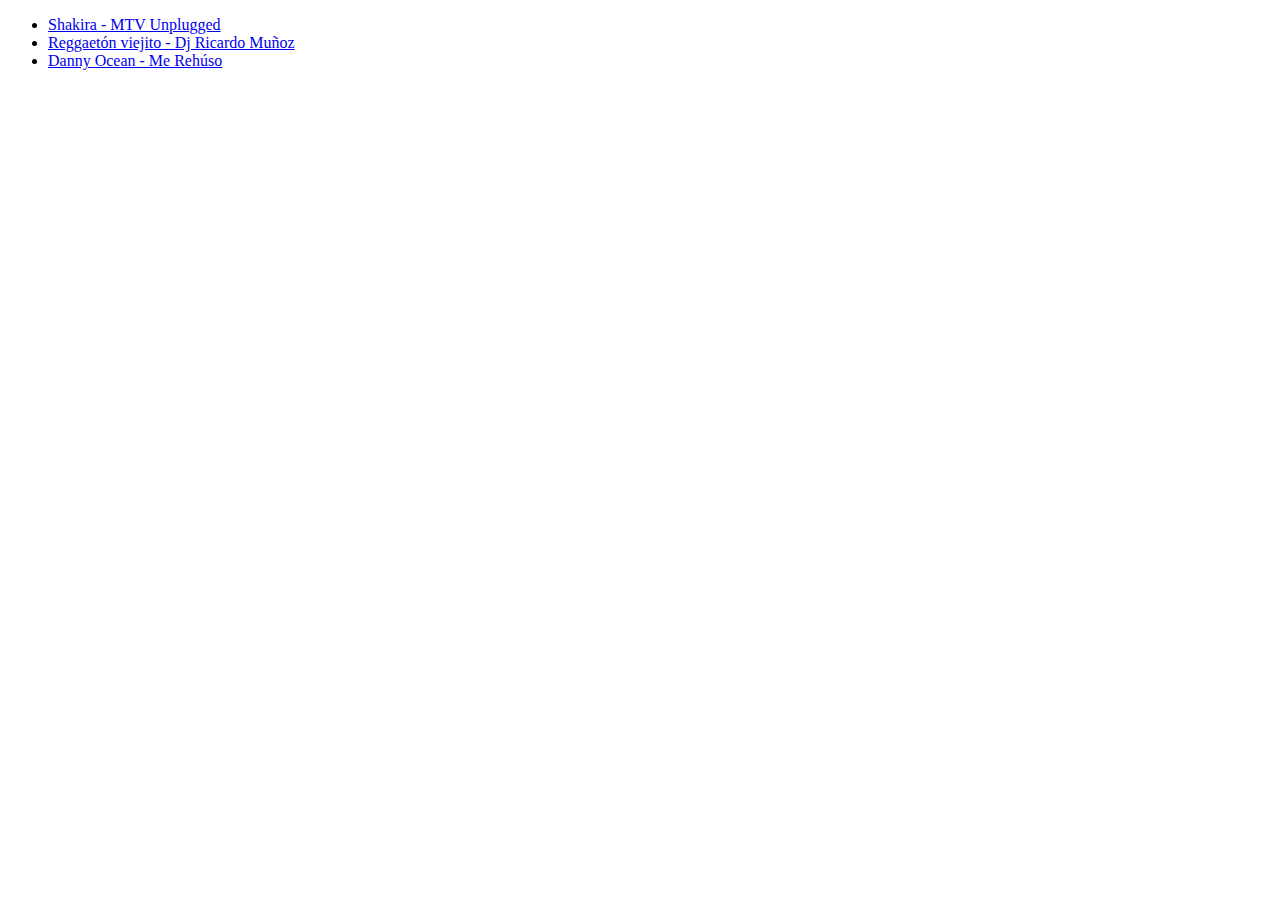
<file: index.html>
<!DOCTYPE html>
<html lang="en">
    <head>
        <meta charset="UTF-8">
        <meta http-equiv="X-UA-Compatible" content="IE=edge">
        <meta name="viewport" content="width=device-width, initial-scale=1.0">
        <title>Ejercicio de introduccion a Html en openBootcamp</title>
    </head>
    <body>
        <!-- Este es mi primer comentario de dos líneas
                                                        Aprendiendo a documentar mi código con OpenBootcamp -->

        <div>
            <ul>
                <li><a href="https://www.youtube.com/watch?v=tN6M3ZbBL3I">Shakira - MTV Unplugged</a></li>
                <li><a href="https://www.youtube.com/watch?v=IWcswwIGejg&t=2175s">Reggaetón viejito - Dj Ricardo Muñoz</a></li>
                <li><a href="https://www.youtube.com/watch?v=aDCcLQto5BM">Danny Ocean - Me Rehúso</a></li>
            </ul>
        </div>


    </body>
</html>
</file>
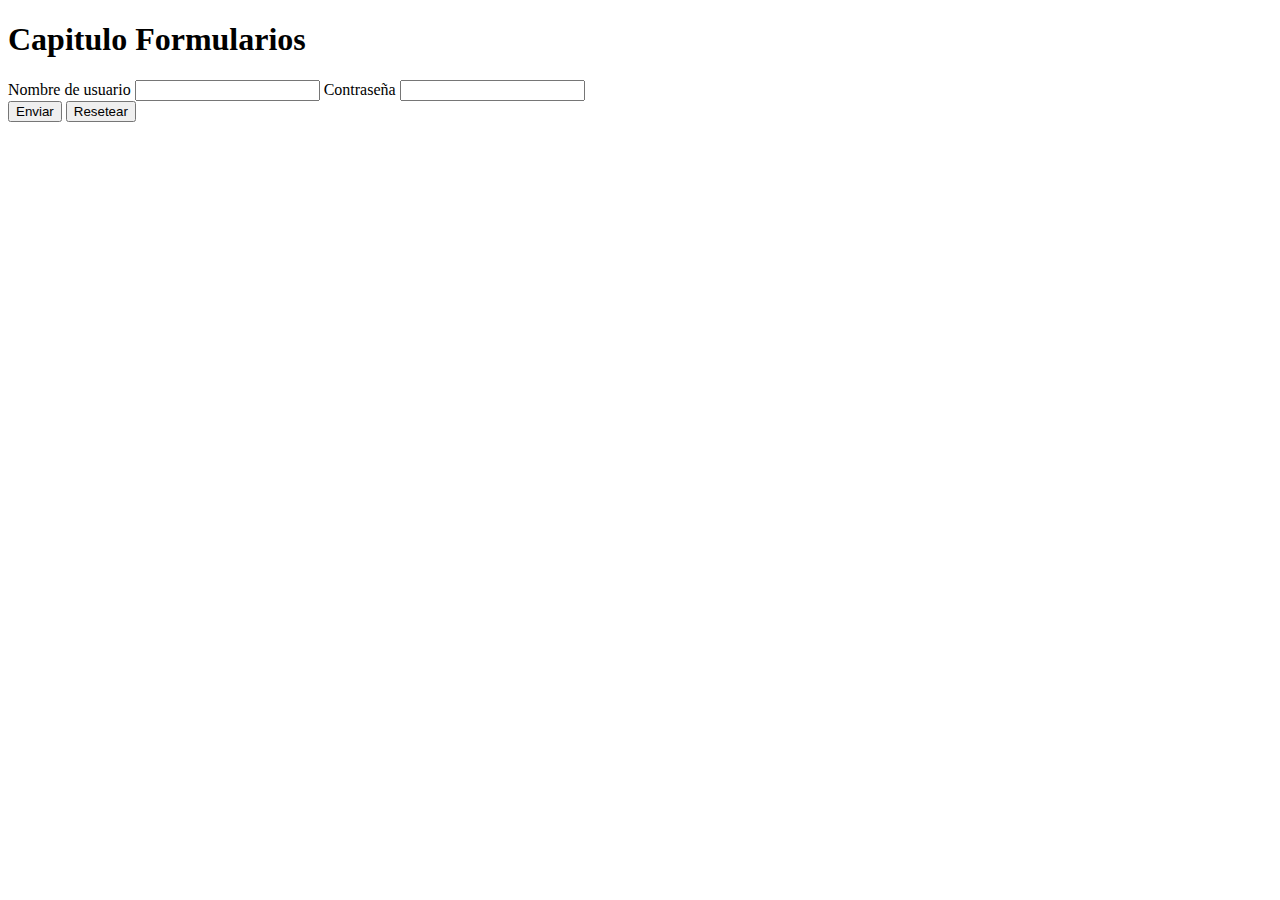
<file: 02-Forms-Tables/Formularios.html>
<!DOCTYPE html>
<html lang="en">
    <head>
        <meta charset="UTF-8">
        <meta http-equiv="X-UA-Compatible" content="IE=edge">
        <meta name="viewport" content="width=device-width, initial-scale=1.0">
        <title>Aprendiendo Formularios</title>
    </head>
    <body>
        <h1>Capitulo Formularios</h1>

        <div>
            <form action="">
                <div>
                    <label for="user">Nombre de usuario</label>
                    <input type="text" name="user" id="user" required>
                    <label for="pass">Contraseña</label>
                    <input type="password" name="pass" id="pass" required>

                </div>
                <div>
                    <button type="submit">Enviar</button>
                    <button type="reset">Resetear</button>
                </div>
            </form>
        </div>

    </body>
</html>
</file>
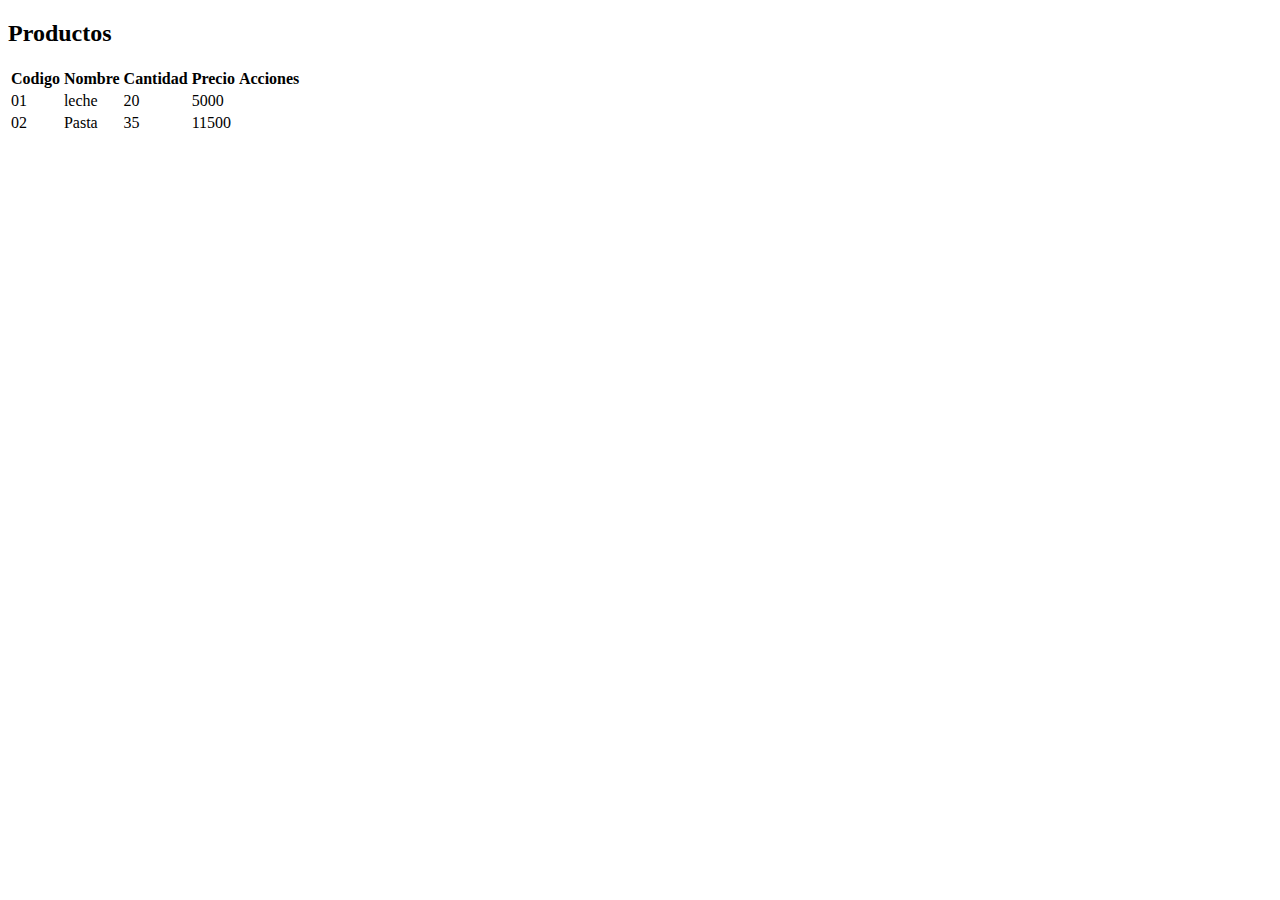
<file: 02-Forms-Tables/tablas.html>
<!DOCTYPE html>
<html lang="es">
    <head>
        <meta charset="UTF-8">
        <meta http-equiv="X-UA-Compatible" content="IE=edge">
        <meta name="viewport" content="width=device-width, initial-scale=1.0">
        <title>Aprendiendo tablas</title>
    </head>
    <body>
        <h2>Productos</h2>
        <table>
            <tr>
                <th>Codigo</th>
                <th>Nombre</th>
                <th>Cantidad</th>
                <th>Precio</th>
                <th>Acciones</th>
                <!-- encabezados de la tabla -->
            </tr>
            <tr>
                <td>01</td>
                <!-- se agrega la informacion de la tabla -->
                <td>leche</td>
                <td>20</td>
                <td>5000</td>
                <td></td>
            </tr>
            <tr>
                <td>02</td>
                <td>Pasta</td>
                <td>35</td>
                <td>11500</td>
                <td></td>
            </tr>

        </table>
    </body>
</html>
</file>
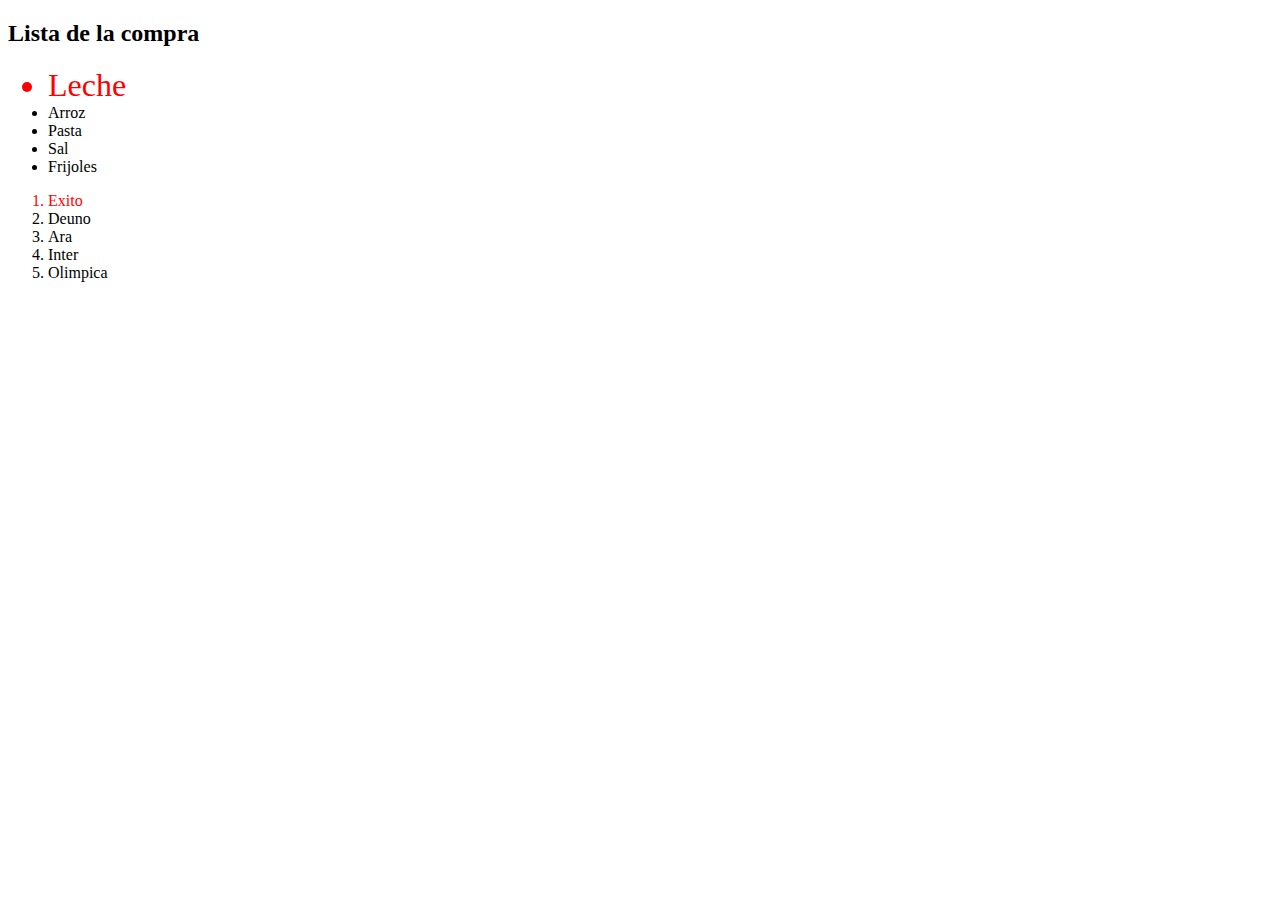
<file: 04-intro-css/ejercicio_selectores.html>
<!DOCTYPE html>
<html lang="en">

<head>
    <meta charset="UTF-8">
    <meta http-equiv="X-UA-Compatible" content="IE=edge">
    <meta name="viewport" content="width=device-width, initial-scale=1.0">
    <title>Ganando precisión con los selectores en CSS</title>
    <link rel="stylesheet" href="../04-intro-css/css/ejercicio.css">
</head>

<body>
    <section>
        <h2 id="titulo" class="encabezado">Lista de la compra</h2>
        <div>
            <ul>
                <li id="elemento1">Leche</li>
                <li id="elemento2">Arroz</li>
                <li id="elemento3">Pasta</li>
                <li id="elemento4">Sal</li>
                <li id="elemento5">Frijoles</li>
            </ul>
        </div>
        <div>
            <ol>
                <li id="primero">Exito</li>
                <li id="segundo">Deuno</li>
                <li id="tercero">Ara</li>
                <li id="cuatro">Inter</li>
                <li id="quinto">Olimpica</li>
            </ol>
        </div>
    </section>
</body>

</html>
</file>
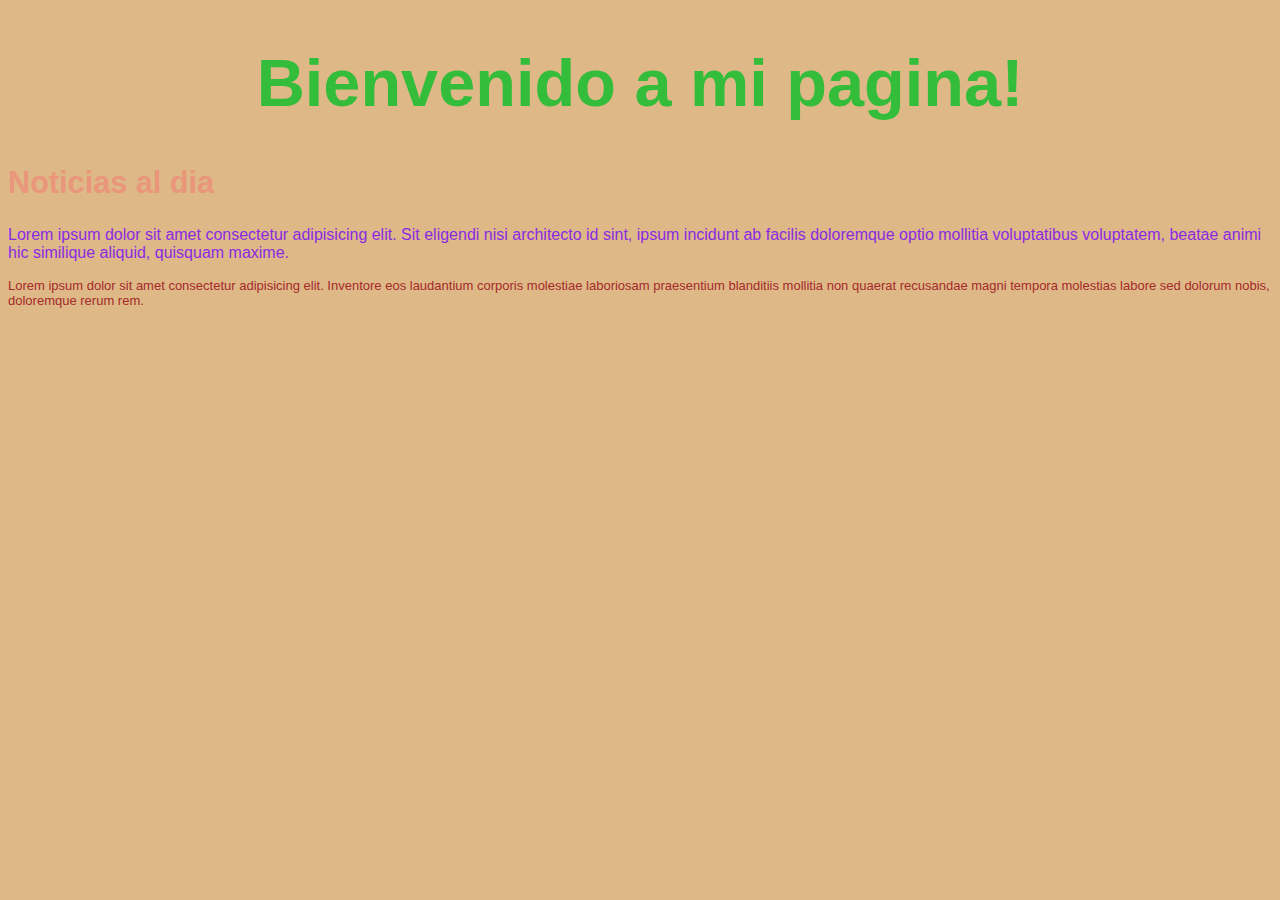
<file: 04-intro-css/intro-css.html>
<!DOCTYPE html>
<html lang="es">

<head>
    <meta charset="UTF-8">
    <meta http-equiv="X-UA-Compatible" content="IE=edge">
    <meta name="viewport" content="width=device-width, initial-scale=1.0">
    <title>Aprendiendo css</title>
    <link rel="stylesheet" href="../04-intro-css/css/estilos.css">
</head>

<body>
    <h1>Bienvenido a mi pagina!</h1>
    <h2 class="titulo">Noticias al dia </h2>
    <p id="primera">Lorem ipsum dolor sit amet consectetur adipisicing elit. Sit eligendi nisi architecto id sint,
        ipsum incidunt ab
        facilis doloremque optio mollitia voluptatibus voluptatem, beatae animi hic similique aliquid, quisquam maxime.
    </p>
    <p id="segunda">Lorem ipsum dolor sit amet consectetur adipisicing elit. Inventore eos laudantium corporis
        molestiae laboriosam
        praesentium blanditiis mollitia non quaerat recusandae magni tempora molestias labore sed dolorum nobis,
        doloremque rerum rem.</p>
</body>

</html>
</file>
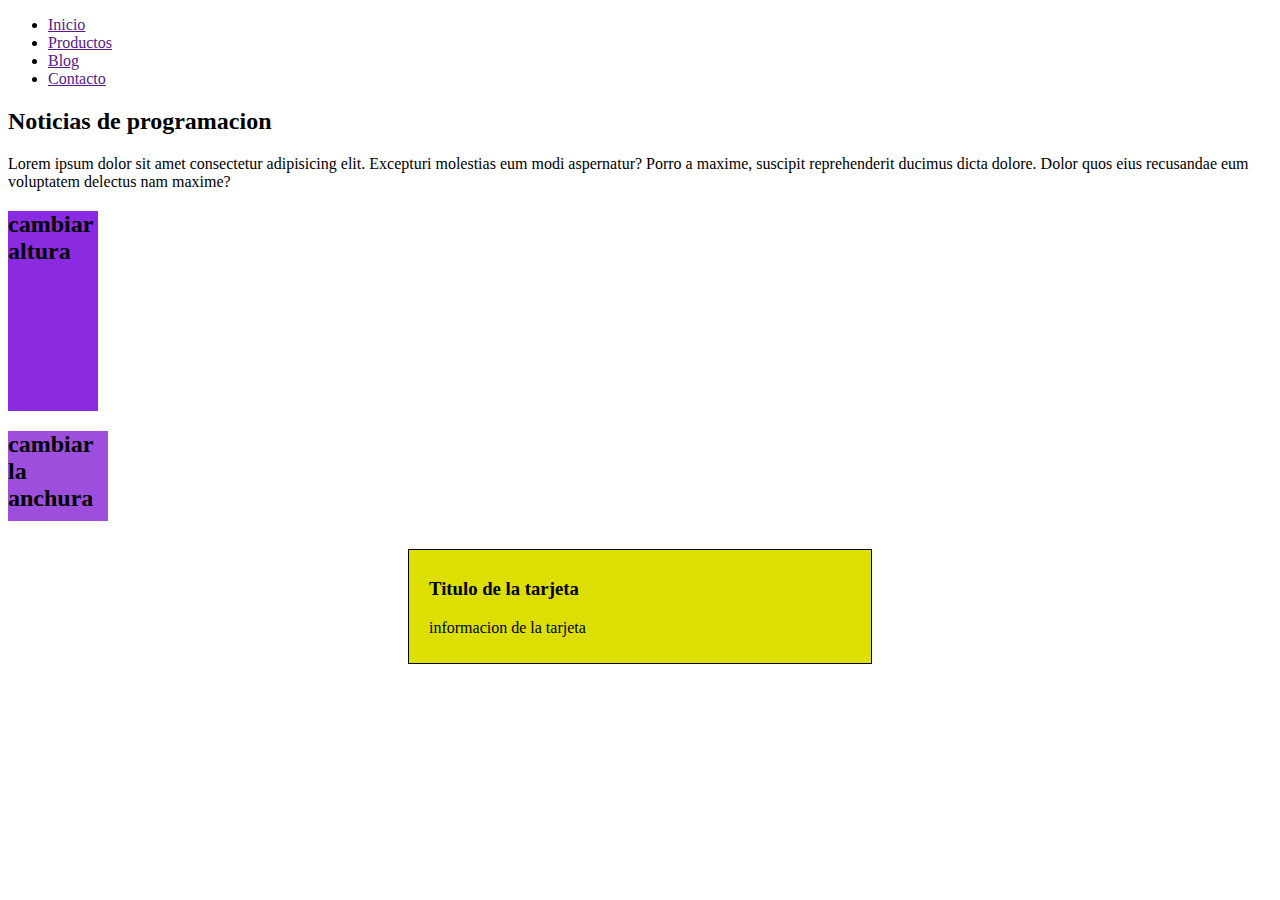
<file: 04-intro-css/utilidades-css.html>
<!DOCTYPE html>
<html lang="en">

<head>
    <meta charset="UTF-8">
    <meta http-equiv="X-UA-Compatible" content="IE=edge">
    <meta name="viewport" content="width=device-width, initial-scale=1.0">
    <title>Utilidades CSS</title>
    <link rel="stylesheet" href="../04-intro-css/css/intro.css">
</head>

<body>
    <nav>
        <ul>
            <li><a href="">Inicio</a></li>
            <li><a href="">Productos</a></li>
            <li><a href="">Blog</a></li>
            <li><a href="">Contacto</a></li>
        </ul>
    </nav>
    <div class="inicio">
        <h2>Noticias de programacion</h2>
        <p>Lorem ipsum dolor sit amet consectetur adipisicing elit. Excepturi molestias eum modi aspernatur? Porro a
            maxime, suscipit reprehenderit ducimus dicta dolore. Dolor quos eius recusandae eum voluptatem delectus nam
            maxime?</p>
    </div>

    <div class="alto">
        <h2>cambiar altura</h2>
    </div>
    <div class="ancho">
        <h2>cambiar la anchura</h2>
    </div>
    <br>
    <div class="tarjeta">
        <h3 class="encabezado">Titulo de la tarjeta</h3>
        <p class="descripcion">informacion de la tarjeta</p>
    </div>
</body>

</html>
</file>
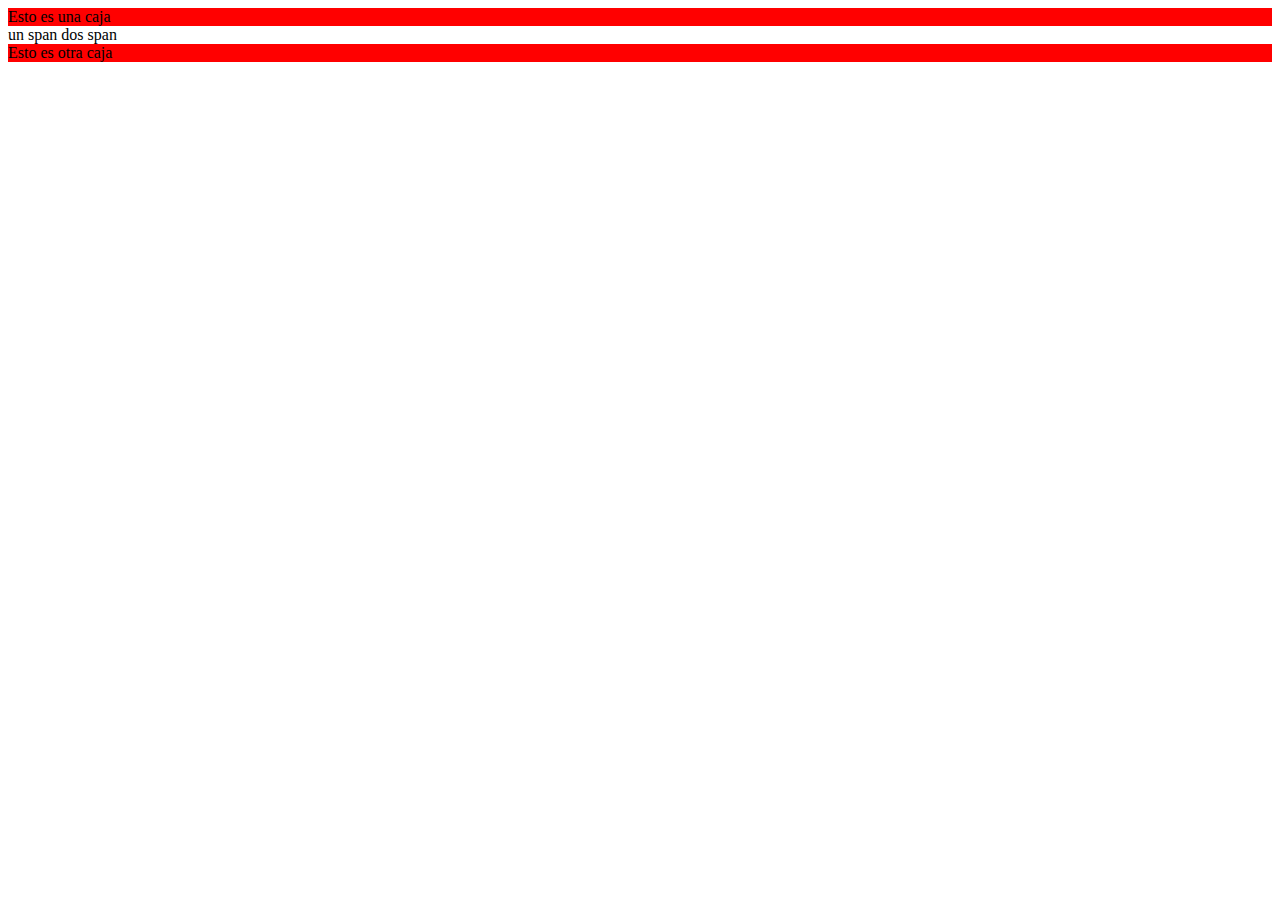
<file: 05-Disposiciones/disposicion.html>
<!DOCTYPE html>
<html lang="es">

<head>
    <meta charset="UTF-8">
    <meta http-equiv="X-UA-Compatible" content="IE=edge">
    <meta name="viewport" content="width=device-width, initial-scale=1.0">
    <title>Disposicion</title>
    <link rel="stylesheet" href="../05-Disposiciones/css/stilo.css">
</head>

<body>
    <div class="caja1">Esto es una caja</div>
    <span>un span</span>
    <span>dos span</span>
    <div class="caja2">Esto es otra caja</div>
</body>

</html>
</file>
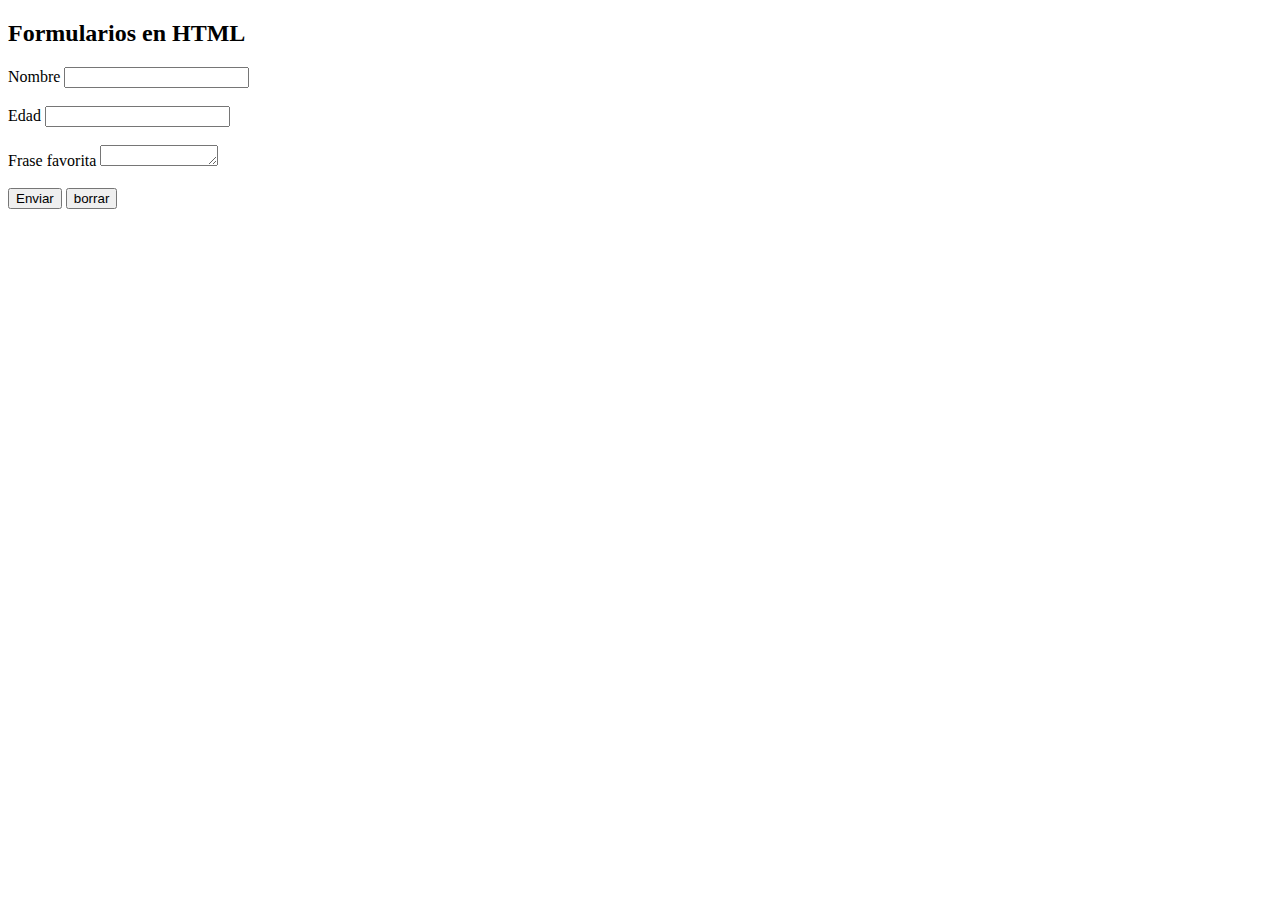
<file: Ejercicios/Ejercicio_02.html>
<!DOCTYPE html>
<html lang="es">
    <head>
        <meta charset="UTF-8">
        <meta http-equiv="X-UA-Compatible" content="IE=edge">
        <meta name="viewport" content="width=device-width, initial-scale=1.0">
        <title>Ejercicio 02 - Formularios en HTML</title>
    </head>
    <body>
        <h2>Formularios en HTML</h2>
        <div>
            <form action="/">
                <div>
                    <label for="nombre">Nombre</label>
                    <input type="text" name="nombre" id="nombre">
                </div>
                <br>
                <div>
                    <label for="edad">Edad</label>
                    <input type="number" name="edad" id="edad">
                </div>
                <br>
                <div>
                    <label for="frase">Frase favorita</label>
                    <textarea name="frase" id="frase" cols="12" rows="1"></textarea>
                </div>
                <br>
                <div>
                    <button type="submit">Enviar</button>
                    <button type="reset">borrar</button>
                </div>
            </form>
        </div>
    </body>
</html>
</file>
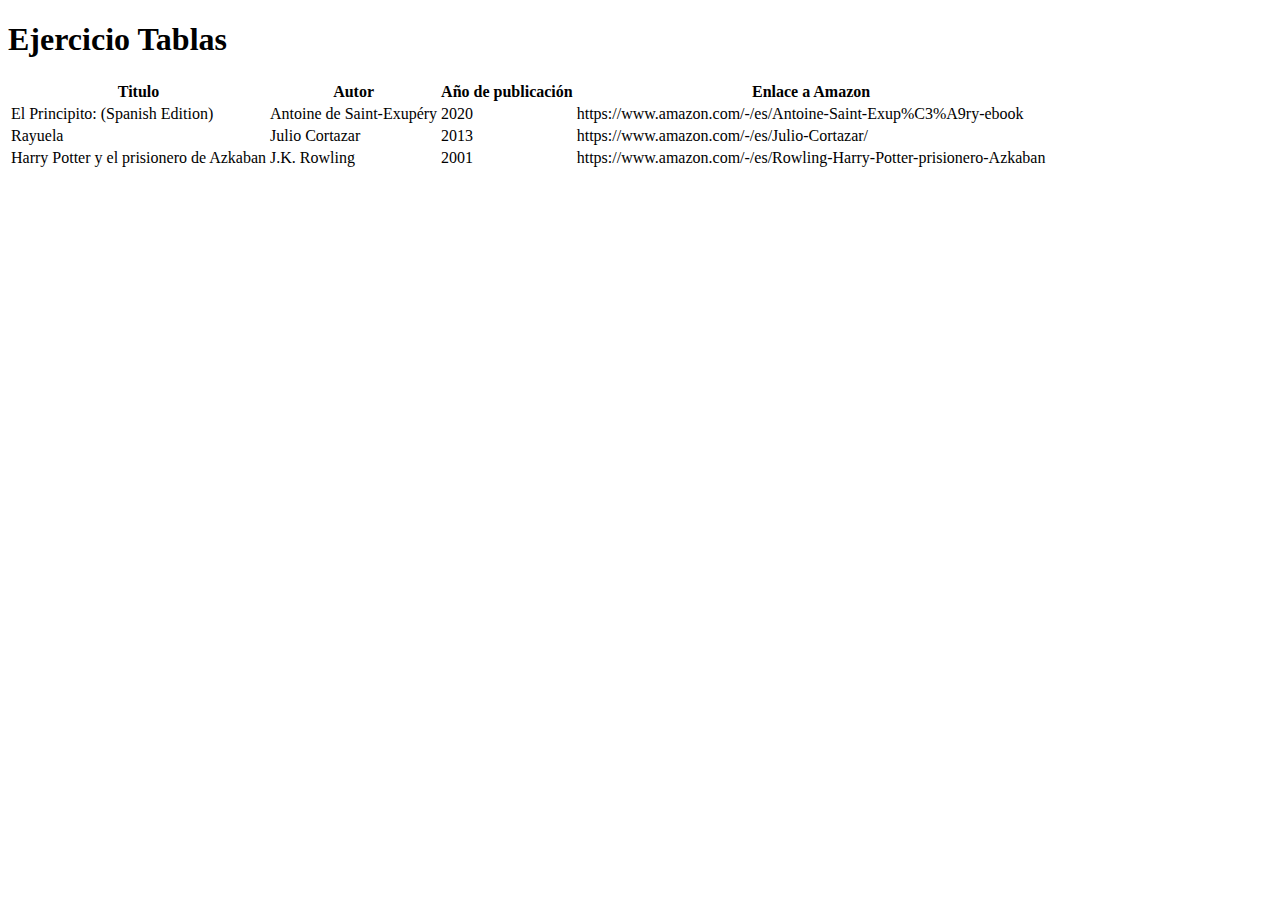
<file: Ejercicios/Ejercicio_Tablas.html>
<!DOCTYPE html>
<html lang="en">
    <head>
        <meta charset="UTF-8">
        <meta http-equiv="X-UA-Compatible" content="IE=edge">
        <meta name="viewport" content="width=device-width, initial-scale=1.0">
        <title>Ejercicio 02/2 - Tablas en HTML</title>
    </head>
    <body>
        <h1>Ejercicio Tablas</h1>
        <div>
            <table>
                <tr>
                    <th>Titulo</th>
                    <th>Autor</th>
                    <th>Año de publicación</th>
                    <th>Enlace a Amazon</th>
                </tr>
                <tr>
                    <td>El Principito: (Spanish Edition)</td>
                    <td>Antoine de Saint-Exupéry</td>
                    <td>2020</td>
                    <td>https://www.amazon.com/-/es/Antoine-Saint-Exup%C3%A9ry-ebook</td>
                </tr>
                <tr>
                    <td>Rayuela</td>
                    <td>Julio Cortazar
                    </td>
                    <td>2013</td>
                    <td>https://www.amazon.com/-/es/Julio-Cortazar/</td>
                </tr>
                <tr>
                    <td>Harry Potter y el prisionero de Azkaban</td>
                    <td>J.K. Rowling</td>
                    <td>2001</td>
                    <td>https://www.amazon.com/-/es/Rowling-Harry-Potter-prisionero-Azkaban</td>
                </tr>
            </table>
        </div>
    </body>
</html>
</file>
<file: 04-intro-css/css/ejercicio.css>
#elemento1,
#primero {
    color: red;
}

#elemento1 {
    font-size: 2rem;
}
</file>
<file: 04-intro-css/css/estilos.css>
/* aprendiendo a editar texto */
/* 
selector universal */
*{ 
    font-family: 'Segoe UI', Tahoma, Geneva, Verdana, sans-serif;
    background: burlywood
}

h1{
    color: rgb(51, 189, 58);
    font-size: 50pt;
    text-align: center;
}

/* clase */
.titulo{
    color: darksalmon;
    font-size: 23pt;
}

/* id */
#primera{
    color: blueviolet;
    text-align:left;
}

#segunda{
    color: brown;
    font-size: small;
}
</file>
<file: 04-intro-css/css/intro.css>
/* * {
    background: #a3b18a;
} */

/* .inicio {
    background-image: url(https://images.unsplash.com/photo-1485846234645-a62644f84728?ixlib=rb-4.0.3&ixid=MnwxMjA3fDB8MHxwaG90by1wYWdlfHx8fGVufDB8fHx8&auto=format&fit=crop&w=859&q=80);
    width: 300px;
    height: 250px;
} */

/* medidas */
.alto {
    background-color: blueviolet;
    height: 200px;
    width: 90px;
}

.ancho {
    background: #9d4edd;
    width: 100px;
    height: 90px;
}

/* bordes */
.tarjeta {
    /* sombrea el borde de la tarjeta */
    border-style: solid;
    background-color: #dddf00;
    border-width: 1px;
    padding: 10px 20px;
    margin: 10px 400px;

}
</file>
<file: 05-Disposiciones/css/stilo.css>
.caja1,
.caja2 {
    background: red;
}
</file>
